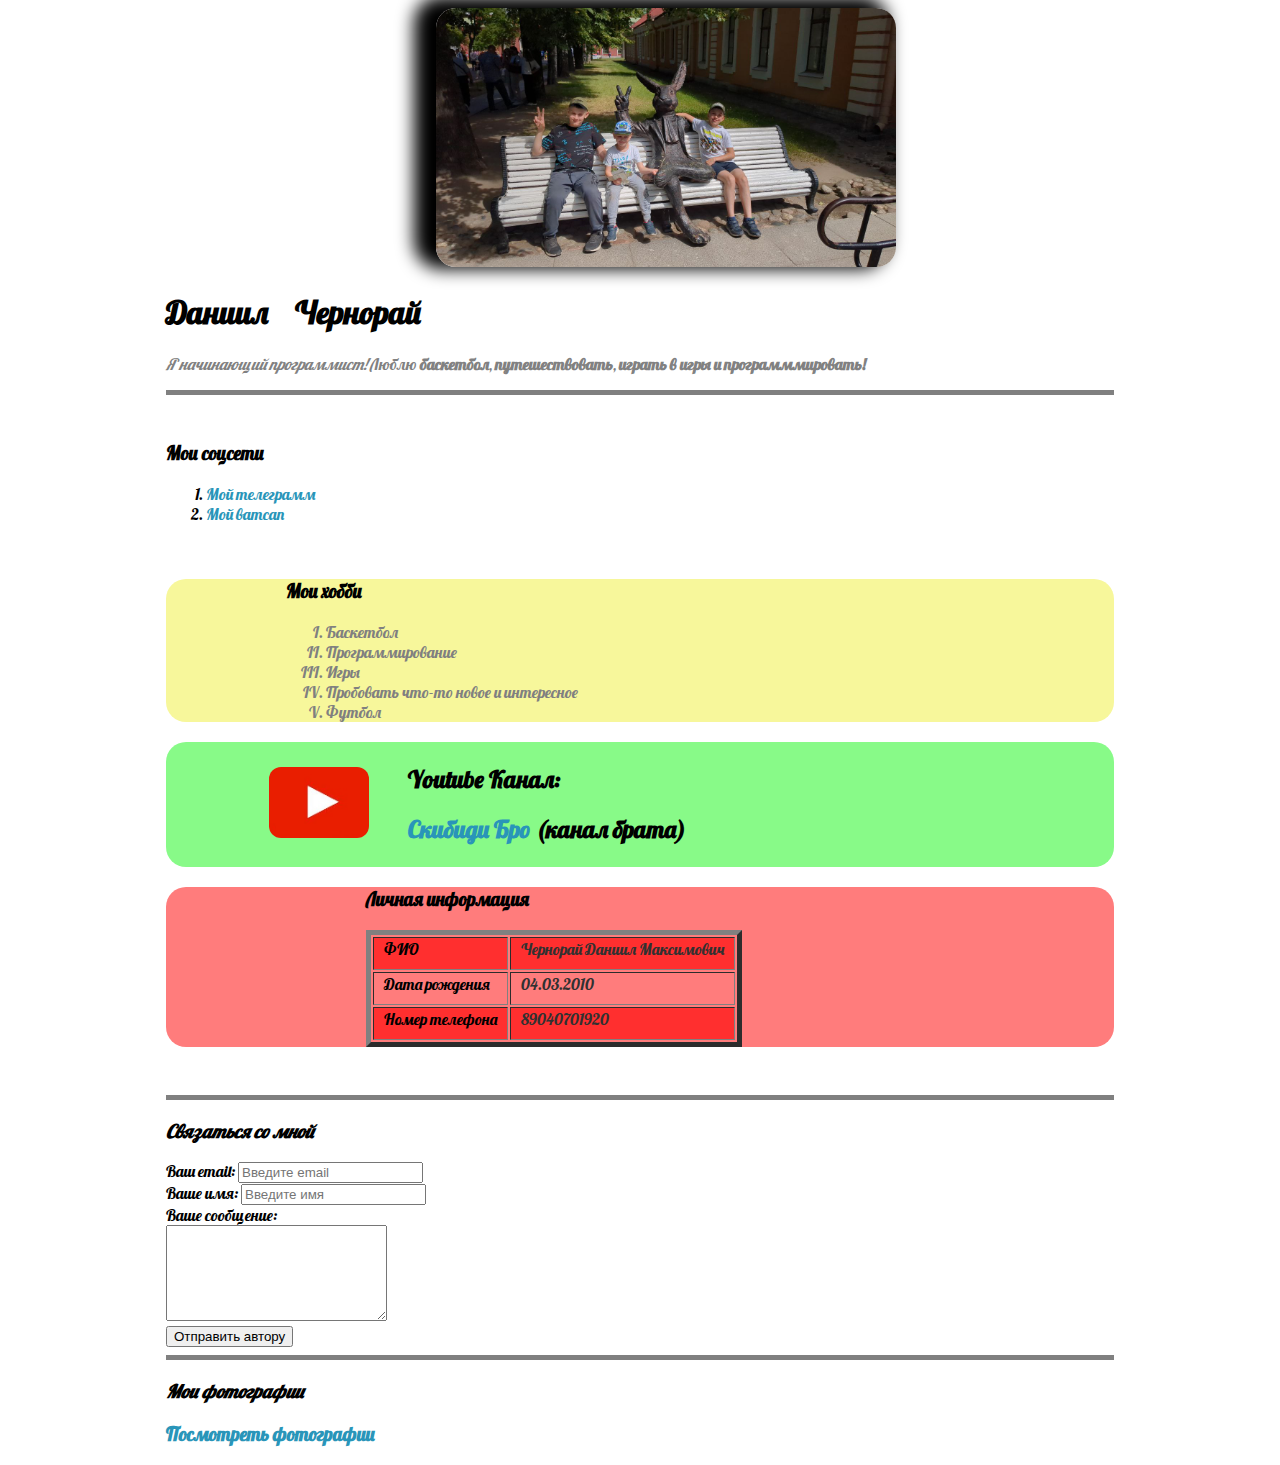
<file: index.html>
<!DOCTYPE html>
<html>
    <head>
    <meta charset="UTF-8">
    <title>Danyaweb</title>
    <link href="styles.css" rel="stylesheet"/>
    </head>
    <body>
    <div class="contain">
        <div class="info">
            <img src="photo_2024-07-14_19-57-28.jpg" alt="photo" width="400" class="avatar">
            <h1>Даниил Чернорай</h1>
            <p><em>Я начинающий программист!</em> Люблю <strong>баскетбол</strong>, <strong>путешествовать</strong>, <strong>играть в игры и программмировать!</strong></p>
        

        

        <hr noshade color="grey" size="5"/>

        <br/>
            <h3>Мои соцсети</h3>
            <ol>
                <li><a href="https://t.me/CALLED_Danya" target="_blank">Мой телеграмм</a></li>
                <li><a href="https://api.whatsapp.com/send/?phone=79040701920&text&type=phone_number&app_absent=0" target="_blank">Мой ватсап</a></li>
            </ol>
            
        </div>

        
        



        <br>
        <div class="card bg-yellow">
            <div class="hobby">
                <h3>Мои хобби</h3>
            <ol type="I">
                <li>Баскетбол</li>
                <li>Программирование</li>
                <li>Игры</li>
                <li>Пробовать что-то новое и интересное</li>
                <li>Футбол</li>
            </ol>
            </div>
        </div>
        
        <div class="card bg-green">
            <div class="yt">
                <table>
                    <tr>
                        <td><img src="th-1262858950.jpg" alt="photo" class="yt_photo"
                        width="100px"></td>
                        <td><h2>Youtube Канал:</h2>
                            <h2><strong><a href="https://www.youtube.com/@user-li2fi8db9q" target="_blank">Скибиди Бро </a> (канал брата)</strong></h2></td>
                    </tr>
        
                </table>
        
            </div>
        </div>
        

        
        <div class="card bg-red">
            <div class="myowninfo">
                <h3><strong>Личная информация</strong></h3>
            <table class="table" border="5px">
                
                <tr>
                    <td>ФИО</td>
                    <td>Чернорай Даниил Максимович</td>
                </tr>
                <tr>
                    <td>
                        Дата рождения
                    </td>
                    <td>
                        04.03.2010
                    </td>
                </tr>
                <tr>
                    <td>Номер телефона</td>
                    <td>89040701920</td>
                </tr>
                
            </table>
            </div>
        </div>
        <br/>
        <hr noshade color="grey" size="5">
        <h3><em>Связаться со мной</em></h3>
        <form action="/">
            <label for="email">Ваш email:</label>
            <input type="email" id="email" placeholder="Введите email">
            
            
            <br>
            
            
            <label for="name">Ваше имя:</label>
            <input type="text" id="name" placeholder="Введите имя">

            <br>

            <label for="message">Ваше сообщение:</label>
            <br>
            <textarea id="message" rows="6" cols="25"></textarea>

            <br>

            <input type="submit" value="Отправить автору">
        </form>


        <!-- <div class="box-model">
            <div></div>
            <div></div>
            <div></div>
            <div></div>
        </div> -->

        
        <hr noshade color="grey" size="5"/>
        <h3><em><strong>Мои фотографии</strong></em></h3>
        <h3><a href="photos.html" target="_blank">Посмотреть фотографии</a></h3>
    </div>
    </body>
</html>
</file>
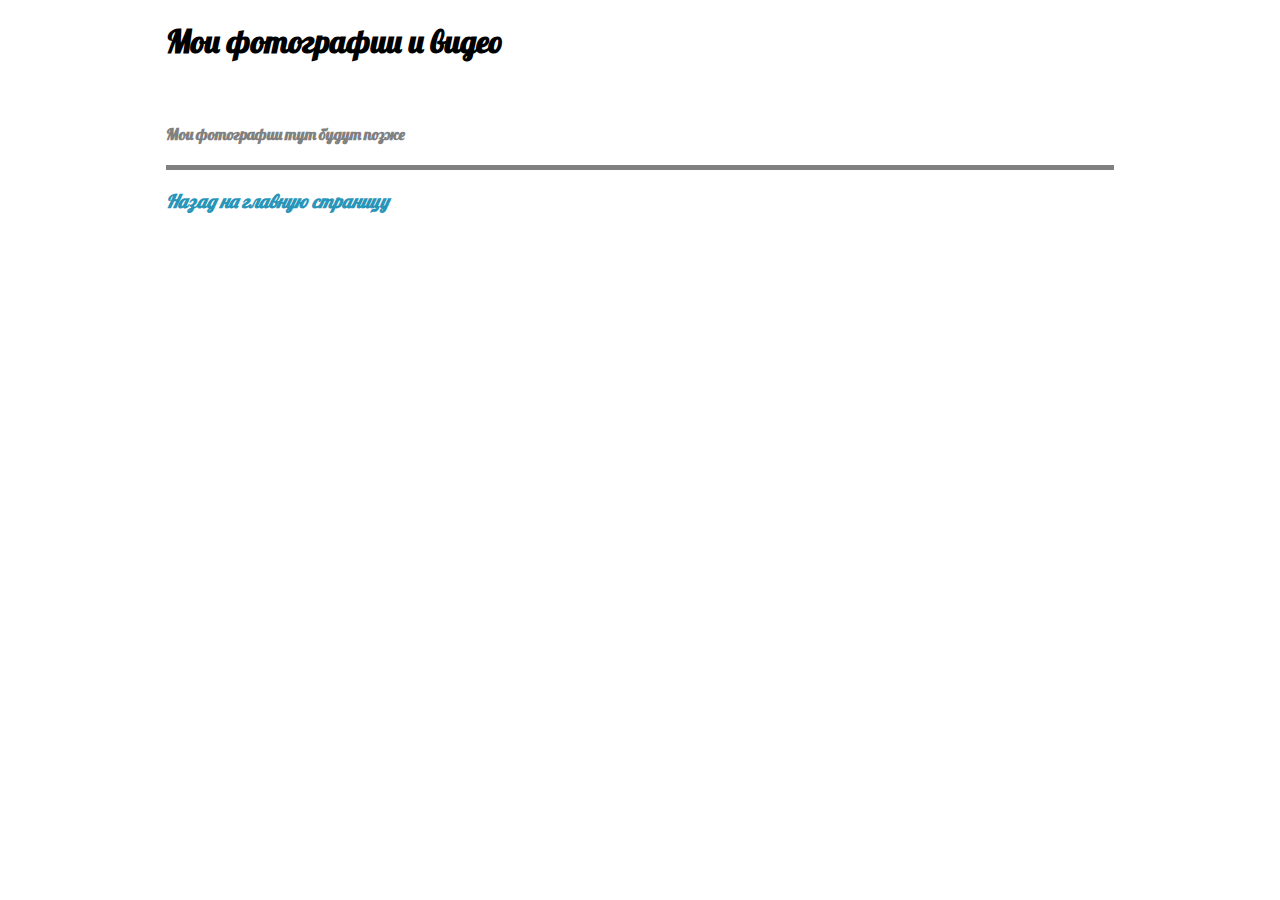
<file: photos.html>
<!DOCTYPE html>
<html lang="en">
<head>
    <link rel="stylesheet" href="photos.css">
    <meta charset="UTF-8">
    <title>Мои фотографии</title>
</head>
<body>
<div class="container">
    <h1>Мои фотографии и видео</h1>
    <br>
    <h4 class="photcss">Мои фотографии тут будут позже</h4>

    <hr color="grey" noshade size="5"/>
    <h3><a href="index.html" target="_blank"><em><strong>Назад на главную страницу</strong></em></a></h3>

</div>
</body>
</html>
</file>
<file: styles.css>
@import url('https://fonts.googleapis.com/css2?family=Lobster&family=Playwrite+HR+Lijeva:wght@100..400&family=Roboto:ital,wght@0,100;0,300;0,400;0,500;0,700;0,900;1,100;1,300;1,400;1,500;1,700;1,900&display=swap');
body{background-color: white;
    font-size: 16px;
    /* font-family:'Gill Sans', 'Gill Sans MT', Calibri, 'Trebuchet MS', sans-serif; */
    font-family:'Lobster', 'sant-serif';
    
}

.avatar{
    border-radius: 20px;
    width: 460px;
    box-shadow: -15px -5px 17px 7px rgb(0,0,0);
    margin-left: 270px;
}

.info p {
    color:rgb(129, 129, 129);
}

h1 {
    word-spacing: 20px;
}



.yt_photo {
    border-radius: 12px;
}

h2 {
    margin-left: 35px;
}
.contain {
    max-width: 75%;
    margin: auto;
}

.soc {
    color: rgb(41, 149, 185);
    
    padding: 15px;
}

a {
    color: rgb(41, 149, 185);
    text-decoration: none;

}

a:hover {
    text-decoration:underline;

}
a:active {
    color: blue;

}
a:visited {
    color: rgb(3, 120, 255);
}


circle {
    background-color: royalblue;
}


.yt {
    margin-left: 100px;
}

.hobby {
    margin-left: 100px;
    padding: 0px 20px;
    /* list-style: none; */


}

.table td {
    padding-bottom: 10px;

}


.hobby li {
    color: grey;
}

.myowninfo {
    margin-left: 200px;

}


/* .box-model > div{ */
    /* height: 300px;
    width: 25%; */
/* } */


.bg-yellow {
    background-color: rgb(247, 247, 155);
}

.bg-red{
    background-color: #ff7c7c;
}

.bg-green {
    background-color: rgb(136, 250, 136);
}


.card {
    border-radius: 20px;
    color: black;
    margin-bottom: 20px;
}



.info {
    margin-bottom: 10px;
}





.table td:nth-child(2) {
    color: rgb(49, 49, 49);
}


.table tr:nth-child(odd) {
    background-color: rgb(255, 47, 47);
}

.table td {
    padding-left: 10px;
    padding-right: 10px;


}
</file>
<file: photos.css>
@import url('https://fonts.googleapis.com/css2?family=Lobster&family=Playwrite+HR+Lijeva:wght@100..400&family=Roboto:ital,wght@0,100;0,300;0,400;0,500;0,700;0,900;1,100;1,300;1,400;1,500;1,700;1,900&display=swap');
body{background-color: white;
    font-size: 16px;
    /* font-family:'Gill Sans', 'Gill Sans MT', Calibri, 'Trebuchet MS', sans-serif; */
    font-family:'Lobster', 'sant-serif';
}

.container {
    margin: auto;
    max-width: 75%;
}

.photo {
    border-radius: 20px;
    max-width: 250px;
}

.photcss {
    color: grey;

}

a {
    color: rgb(41, 149, 185);
    text-decoration: none;

}
</file>
